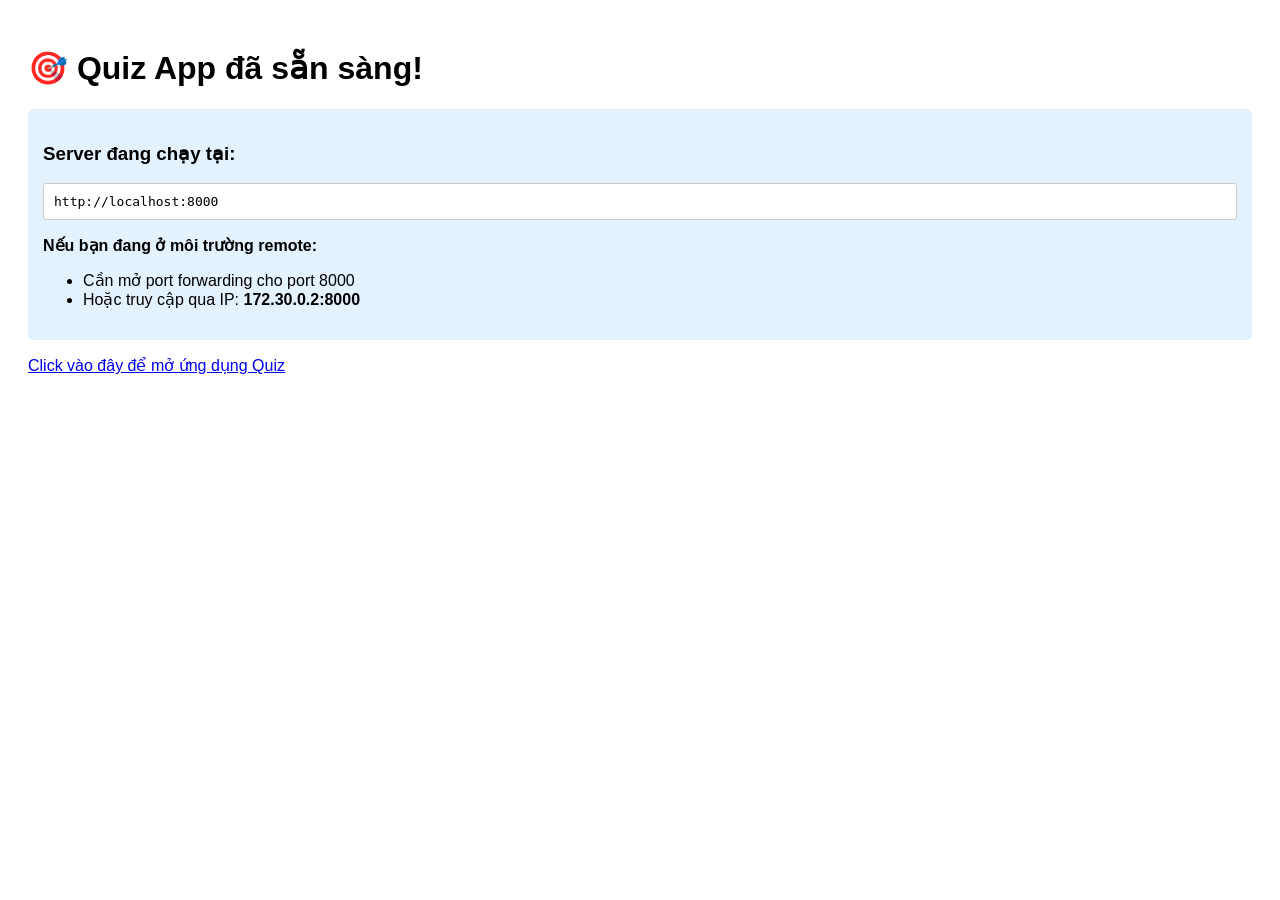
<file: preview.html>
<!DOCTYPE html>
<html>
<head>
    <title>Quiz App Preview</title>
    <style>
        body { font-family: Arial; padding: 20px; }
        .info { background: #e3f2fd; padding: 15px; border-radius: 5px; margin: 10px 0; }
        .url { background: #fff; padding: 10px; border: 1px solid #ccc; border-radius: 3px; font-family: monospace; }
    </style>
</head>
<body>
    <h1>🎯 Quiz App đã sẵn sàng!</h1>
    <div class="info">
        <h3>Server đang chạy tại:</h3>
        <div class="url">http://localhost:8000</div>
        <p><strong>Nếu bạn đang ở môi trường remote:</strong></p>
        <ul>
            <li>Cần mở port forwarding cho port 8000</li>
            <li>Hoặc truy cập qua IP: <strong>172.30.0.2:8000</strong></li>
        </ul>
    </div>
    <p><a href="index.html">Click vào đây để mở ứng dụng Quiz</a></p>
</body>
</html>
</file>
